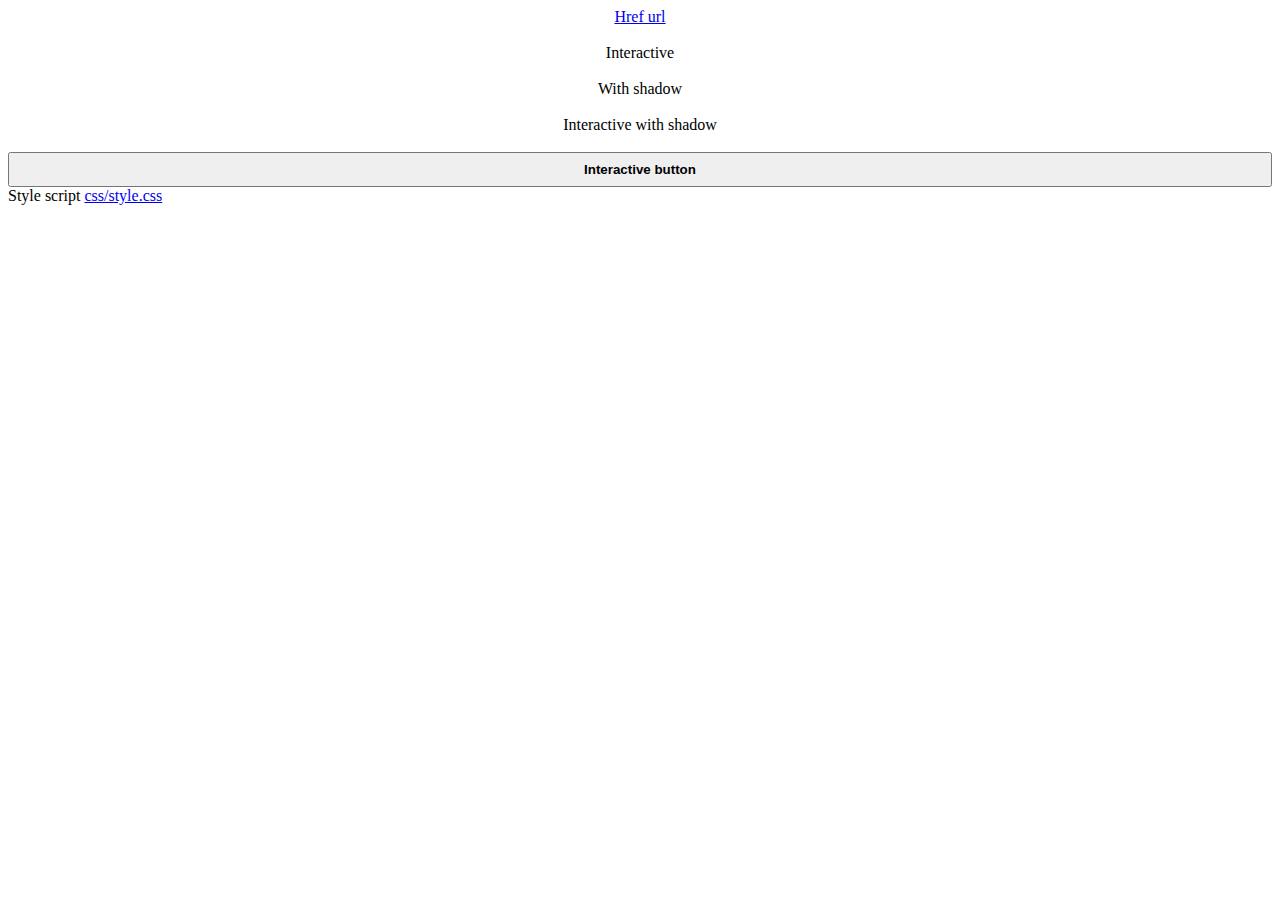
<file: index.html>
<!DOCTYPE html>
<html>
	<head>
	<title>Demo</title>
        <link rel="stylesheet" href="https://teacondemns.github.io/static.pexty.xyz/css/style.css">
        <style>
            .interactive {
                height: auto;
            }

            div {
                display: flex;
                justify-content: center;
                align-items: center;
            }

            .button {
                height: 35px;
                width: 100%;
                margin: 0px;
                margin-right: 5px;
            }
        </style>
	</head>
	<body>
        <div><a href="https://google.com">Href url</a></div>
        <br/>
        <div class="interactive">Interactive</div>
        <br/>
        <div class="shadow">With shadow</div>
        <br/>
        <div class="interactive shadow">Interactive with shadow</div>
        <br/>
        <button class="interactive button"><b>Interactive button</b></button>
        <br/>
        Style script <a href="https://teacondemns.github.io/static.pexty.xyz/css/style.css">css/style.css</a>
	</body>
</html>
</file>
